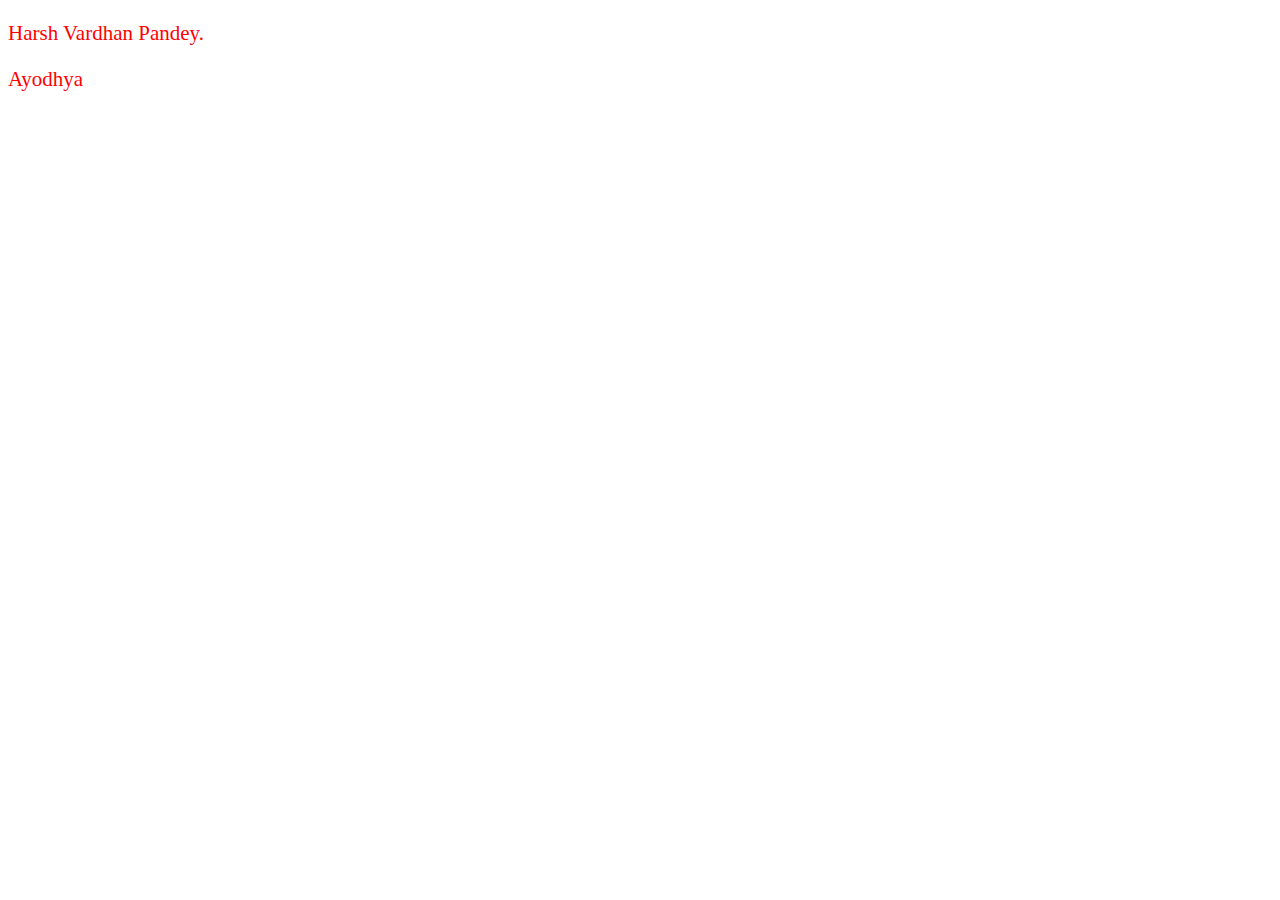
<file: Basic_Learning/index.html>
<!DOCTYPE html>
<html lang = "en">
<head>
  <meta charset="UTF-8">
  <title>My Page</title>
  <meta name="viewport" content="width=device-width, initial-scale=1">
  <link rel="stylesheet" href="index.css">
</head>
<body>
  <p>Harsh Vardhan Pandey.</p>
  <p>
    Ayodhya
  </p>
</body>
</html>
</file>
<file: Basic_Learning/index.css>
p{
    color : red;
    font-size: 21px;
}
</file>
